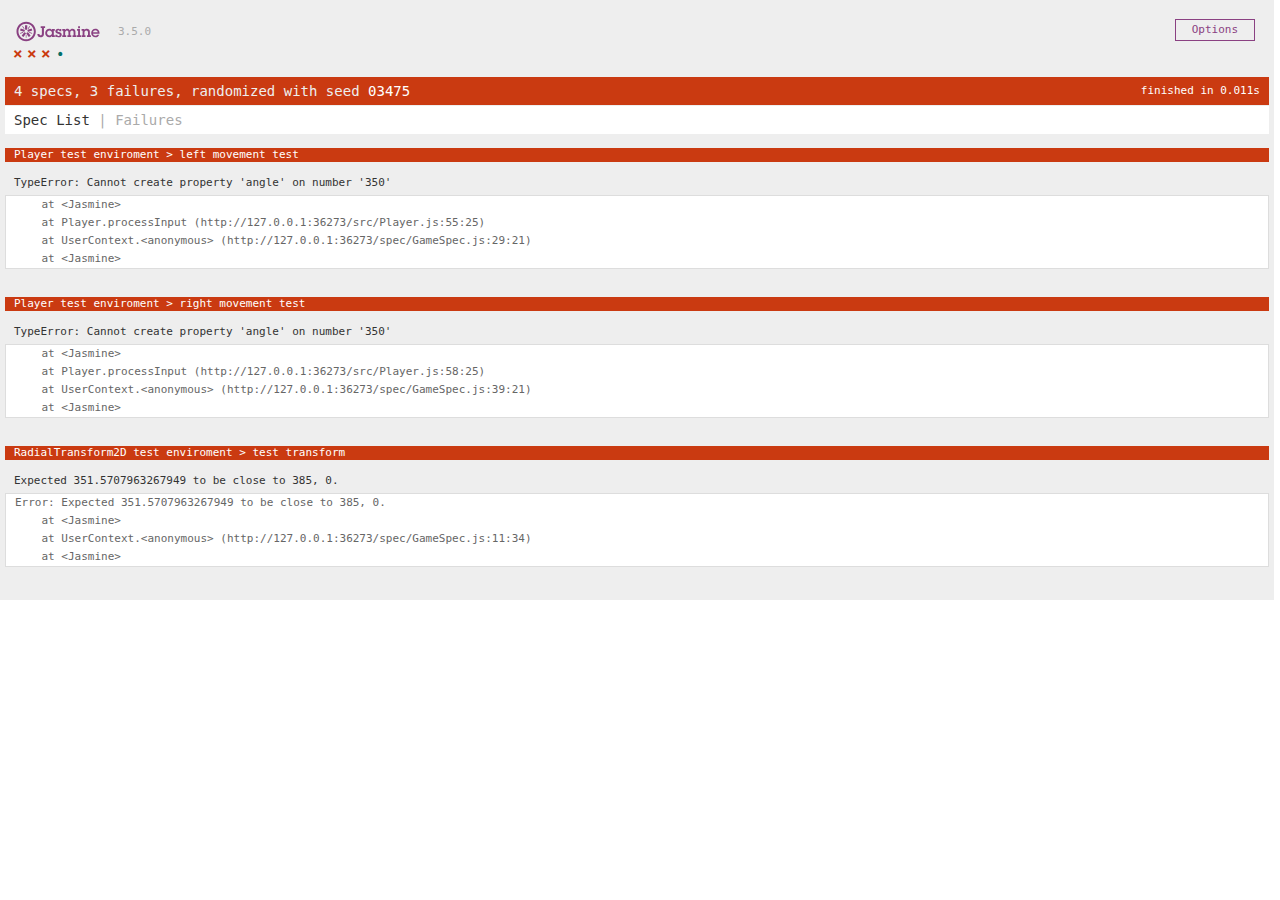
<file: SpecRunner.html>
<!DOCTYPE html>
<html>
<head>
  <meta charset="utf-8">
  <title>Jasmine Spec Runner v3.5.0</title>

  <link rel="shortcut icon" type="image/png" href="lib/jasmine-3.5.0/jasmine_favicon.png">
  <link rel="stylesheet" href="lib/jasmine-3.5.0/jasmine.css">

  <script src="lib/jasmine-3.5.0/jasmine.js"></script>
  <script src="lib/jasmine-3.5.0/jasmine-html.js"></script>
  <script src="lib/jasmine-3.5.0/boot.js"></script>

  <!-- include source files here... -->
  <script src="src/helperFunctions.js"></script>
  <script src="src/RadialTransform2D.js"></script>
  <script src="src/Block.js"></script>
  <script src="src/Player.js"></script>

  <!-- include spec files here... -->
  <script src="spec/GameSpec.js"></script>

</head>

<body>
</body>
</html>
</file>
<file: lib/jasmine-3.5.0/jasmine.css>
@charset "UTF-8";
body { overflow-y: scroll; }

.jasmine_html-reporter { width: 100%; background-color: #eee; padding: 5px; margin: -8px; font-size: 11px; font-family: Monaco, "Lucida Console", monospace; line-height: 14px; color: #333; }

.jasmine_html-reporter a { text-decoration: none; }

.jasmine_html-reporter a:hover { text-decoration: underline; }

.jasmine_html-reporter p, .jasmine_html-reporter h1, .jasmine_html-reporter h2, .jasmine_html-reporter h3, .jasmine_html-reporter h4, .jasmine_html-reporter h5, .jasmine_html-reporter h6 { margin: 0; line-height: 14px; }

.jasmine_html-reporter .jasmine-banner, .jasmine_html-reporter .jasmine-symbol-summary, .jasmine_html-reporter .jasmine-summary, .jasmine_html-reporter .jasmine-result-message, .jasmine_html-reporter .jasmine-spec .jasmine-description, .jasmine_html-reporter .jasmine-spec-detail .jasmine-description, .jasmine_html-reporter .jasmine-alert .jasmine-bar, .jasmine_html-reporter .jasmine-stack-trace { padding-left: 9px; padding-right: 9px; }

.jasmine_html-reporter .jasmine-banner { position: relative; }

.jasmine_html-reporter .jasmine-banner .jasmine-title { background: url("[data-uri]") no-repeat; background: url("[data-uri]") no-repeat, none; -moz-background-size: 100%; -o-background-size: 100%; -webkit-background-size: 100%; background-size: 100%; display: block; float: left; width: 90px; height: 25px; }

.jasmine_html-reporter .jasmine-banner .jasmine-version { margin-left: 14px; position: relative; top: 6px; }

.jasmine_html-reporter #jasmine_content { position: fixed; right: 100%; }

.jasmine_html-reporter .jasmine-version { color: #aaa; }

.jasmine_html-reporter .jasmine-banner { margin-top: 14px; }

.jasmine_html-reporter .jasmine-duration { color: #fff; float: right; line-height: 28px; padding-right: 9px; }

.jasmine_html-reporter .jasmine-symbol-summary { overflow: hidden; margin: 14px 0; }

.jasmine_html-reporter .jasmine-symbol-summary li { display: inline-block; height: 10px; width: 14px; font-size: 16px; }

.jasmine_html-reporter .jasmine-symbol-summary li.jasmine-passed { font-size: 14px; }

.jasmine_html-reporter .jasmine-symbol-summary li.jasmine-passed:before { color: #007069; content: "•"; }

.jasmine_html-reporter .jasmine-symbol-summary li.jasmine-failed { line-height: 9px; }

.jasmine_html-reporter .jasmine-symbol-summary li.jasmine-failed:before { color: #ca3a11; content: "×"; font-weight: bold; margin-left: -1px; }

.jasmine_html-reporter .jasmine-symbol-summary li.jasmine-excluded { font-size: 14px; }

.jasmine_html-reporter .jasmine-symbol-summary li.jasmine-excluded:before { color: #bababa; content: "•"; }

.jasmine_html-reporter .jasmine-symbol-summary li.jasmine-excluded-no-display { font-size: 14px; display: none; }

.jasmine_html-reporter .jasmine-symbol-summary li.jasmine-pending { line-height: 17px; }

.jasmine_html-reporter .jasmine-symbol-summary li.jasmine-pending:before { color: #ba9d37; content: "*"; }

.jasmine_html-reporter .jasmine-symbol-summary li.jasmine-empty { font-size: 14px; }

.jasmine_html-reporter .jasmine-symbol-summary li.jasmine-empty:before { color: #ba9d37; content: "•"; }

.jasmine_html-reporter .jasmine-run-options { float: right; margin-right: 5px; border: 1px solid #8a4182; color: #8a4182; position: relative; line-height: 20px; }

.jasmine_html-reporter .jasmine-run-options .jasmine-trigger { cursor: pointer; padding: 8px 16px; }

.jasmine_html-reporter .jasmine-run-options .jasmine-payload { position: absolute; display: none; right: -1px; border: 1px solid #8a4182; background-color: #eee; white-space: nowrap; padding: 4px 8px; }

.jasmine_html-reporter .jasmine-run-options .jasmine-payload.jasmine-open { display: block; }

.jasmine_html-reporter .jasmine-bar { line-height: 28px; font-size: 14px; display: block; color: #eee; }

.jasmine_html-reporter .jasmine-bar.jasmine-failed, .jasmine_html-reporter .jasmine-bar.jasmine-errored { background-color: #ca3a11; border-bottom: 1px solid #eee; }

.jasmine_html-reporter .jasmine-bar.jasmine-passed { background-color: #007069; }

.jasmine_html-reporter .jasmine-bar.jasmine-incomplete { background-color: #bababa; }

.jasmine_html-reporter .jasmine-bar.jasmine-skipped { background-color: #bababa; }

.jasmine_html-reporter .jasmine-bar.jasmine-warning { background-color: #ba9d37; color: #333; }

.jasmine_html-reporter .jasmine-bar.jasmine-menu { background-color: #fff; color: #aaa; }

.jasmine_html-reporter .jasmine-bar.jasmine-menu a { color: #333; }

.jasmine_html-reporter .jasmine-bar a { color: white; }

.jasmine_html-reporter.jasmine-spec-list .jasmine-bar.jasmine-menu.jasmine-failure-list, .jasmine_html-reporter.jasmine-spec-list .jasmine-results .jasmine-failures { display: none; }

.jasmine_html-reporter.jasmine-failure-list .jasmine-bar.jasmine-menu.jasmine-spec-list, .jasmine_html-reporter.jasmine-failure-list .jasmine-summary { display: none; }

.jasmine_html-reporter .jasmine-results { margin-top: 14px; }

.jasmine_html-reporter .jasmine-summary { margin-top: 14px; }

.jasmine_html-reporter .jasmine-summary ul { list-style-type: none; margin-left: 14px; padding-top: 0; padding-left: 0; }

.jasmine_html-reporter .jasmine-summary ul.jasmine-suite { margin-top: 7px; margin-bottom: 7px; }

.jasmine_html-reporter .jasmine-summary li.jasmine-passed a { color: #007069; }

.jasmine_html-reporter .jasmine-summary li.jasmine-failed a { color: #ca3a11; }

.jasmine_html-reporter .jasmine-summary li.jasmine-empty a { color: #ba9d37; }

.jasmine_html-reporter .jasmine-summary li.jasmine-pending a { color: #ba9d37; }

.jasmine_html-reporter .jasmine-summary li.jasmine-excluded a { color: #bababa; }

.jasmine_html-reporter .jasmine-specs li.jasmine-passed a:before { content: "• "; }

.jasmine_html-reporter .jasmine-specs li.jasmine-failed a:before { content: "× "; }

.jasmine_html-reporter .jasmine-specs li.jasmine-empty a:before { content: "* "; }

.jasmine_html-reporter .jasmine-specs li.jasmine-pending a:before { content: "• "; }

.jasmine_html-reporter .jasmine-specs li.jasmine-excluded a:before { content: "• "; }

.jasmine_html-reporter .jasmine-description + .jasmine-suite { margin-top: 0; }

.jasmine_html-reporter .jasmine-suite { margin-top: 14px; }

.jasmine_html-reporter .jasmine-suite a { color: #333; }

.jasmine_html-reporter .jasmine-failures .jasmine-spec-detail { margin-bottom: 28px; }

.jasmine_html-reporter .jasmine-failures .jasmine-spec-detail .jasmine-description { background-color: #ca3a11; color: white; }

.jasmine_html-reporter .jasmine-failures .jasmine-spec-detail .jasmine-description a { color: white; }

.jasmine_html-reporter .jasmine-result-message { padding-top: 14px; color: #333; white-space: pre-wrap; }

.jasmine_html-reporter .jasmine-result-message span.jasmine-result { display: block; }

.jasmine_html-reporter .jasmine-stack-trace { margin: 5px 0 0 0; max-height: 224px; overflow: auto; line-height: 18px; color: #666; border: 1px solid #ddd; background: white; white-space: pre; }
</file>
